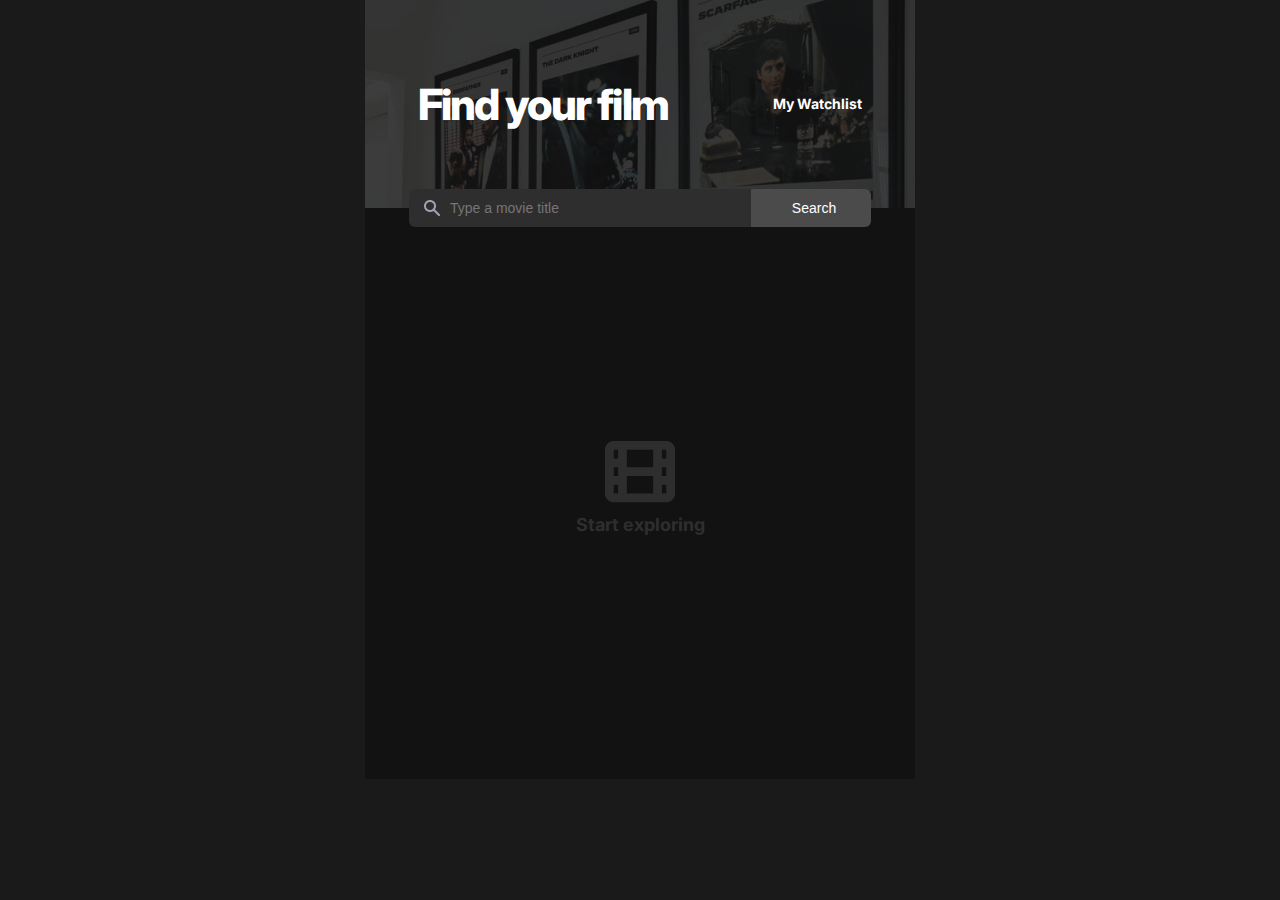
<file: index.html>
<!DOCTYPE html>
<html>
  <head>
    <title>Find your film</title>
    <link
      rel="stylesheet"
      href="https://fonts.sandbox.google.com/css2?family=Material+Symbols+Rounded:opsz,wght,FILL,GRAD@20..48,100..700,0..1,-50..200"
    />
    <link href="./index.css" rel="stylesheet" />
  </head>

  <body>
    <header>
      <div class="title-style">
        <h1>Find your film</h1>

        <a href="./watchlist.html" title="Go to your Watchlist">My Watchlist</a>
      </div>

      <form id="search-film">
        <input type="text" placeholder="Type a movie title" id="movie-title" />

        <button type="submit" onclick="searchFilm(event)">Search</button>
      </form>
    </header>

    <main>
      <div class="films" id="returned-films">
        <div class="back-text">
          <img src="./img/Movie-Icon.png" alt="Movie Clip Icon" />

          <h2 id="dimmed">Start exploring</h2>
        </div>
      </div>
    </main>
    <script src="./index.js"></script>
    <script src="./watchlist.js"></script>
  </body>
</html>
</file>
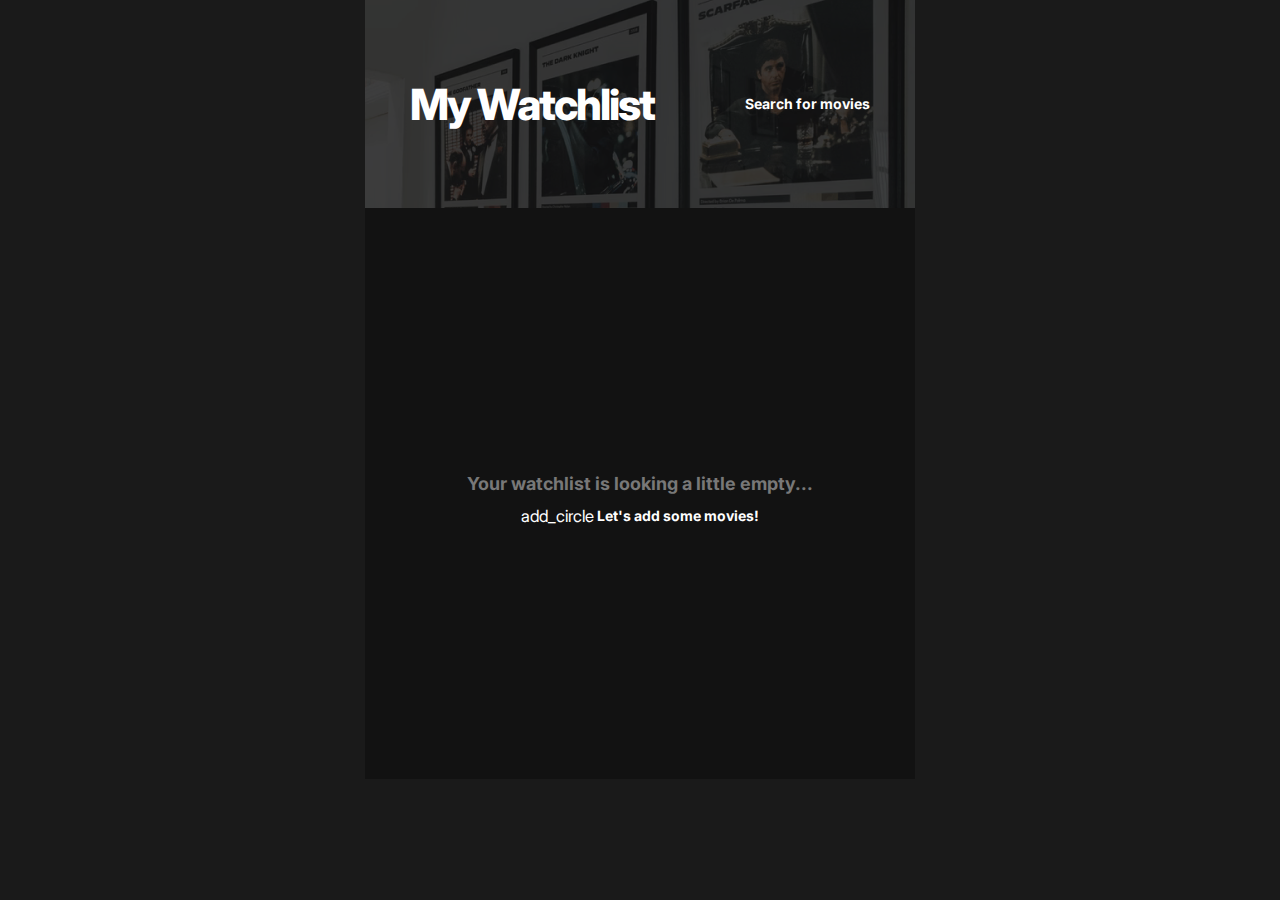
<file: watchlist.html>
<!DOCTYPE html>
<html>
  <head>
    <title>My Watchlist</title>
    <link
      rel="stylesheet"
      href="https://fonts.sandbox.google.com/css2?family=Material+Symbols+Rounded:opsz,wght,FILL,GRAD@20..48,100..700,0..1,-50..200"
    />
    <link href="./index.css" rel="stylesheet" />
  </head>

  <body>
    <header>
      <div class="title-style">
        <h1>My Watchlist</h1>

        <a href="./index.html" title="Go to the main page">Search for movies</a>
      </div>
    </header>

    <main>
      <div class="films" id="saved-films"></div>
    </main>
    <script src="./index.js"></script>
    <script src="./watchlist.js"></script>
  </body>
</html>
</file>
<file: index.css>
@import url("https://fonts.googleapis.com/css2?family=Inter:wght@400;500;700;800&display=swap");

.material-symbols-rounded {
  font-variation-settings: "FILL" 1, "wght" 400, "GRAD" 0, "opsz" 48;
}

* {
  margin: 0;
  padding: 0;
  box-sizing: border-box;
}

html {
  background: #1a1a1a;
  font-family: "Inter", sans-serif;
  font-size: 10px;
  font-weight: 400;
}

body {
  width: 550px;
  height: 779px;
  margin: 0 auto;
  background: #121212;
  color: #ffffff;
  font-weight: 400;
  font-size: 1.2rem;
  line-height: 2rem;
}

header {
  position: relative;
}

main {
  height: calc(100% - 208px);
}

h1 {
  font-size: 4.3rem;
  line-height: 2.4rem;
  font-weight: 800;
  letter-spacing: -0.045em;
}

h2 {
  font-size: 1.8rem;
  line-height: 2rem;
  font-weight: 700;
  letter-spacing: 0em;
  margin: 12px 0;
  color: #787878;
}

h2#dimmed {
  color: #2e2e2f;
}

h2#error-text {
  width: 321px;
  text-align: center;
}

h3 {
  font-weight: 500;
  font-size: 1.8rem;
  line-height: 2rem;
}

p.plot-text {
  font-size: 1.4rem;
  color: #a5a5a5;
  height: 60px;
  overflow: hidden;
  position: relative;
  cursor: pointer;
}

p > .read-more-less {
  position: absolute;
  bottom: 0;
  right: 0;
  background: #121212;
  color: #ffffff;
}

a {
  font-size: 1.4rem;
  line-height: 2rem;
  font-weight: 700;
  letter-spacing: 0em;
  color: #ffffff;
  text-decoration: none;
}

a:hover,
button:hover {
  cursor: pointer;
  color: hsl(0, 0%, 80%);
}

.title-style,
.films,
.icon-text,
.film-posts,
.film-posts .column,
.film-posts .row,
.back-text {
  display: flex;
}

.films,
.back-text,
.film-posts .column {
  flex-direction: column;
}

.title-style,
.back-text,
.icon-text,
.film-posts .row {
  align-items: center;
}

.films,
.back-text {
  height: 100%;
}

.title-style {
  height: 208px;
  background: url(./img/THJJRUhNlEc.png);
  justify-content: space-around;
}

#search-film {
  position: absolute;
  width: 100%;
  bottom: calc(-38px / 2);
  text-align: center;
  font-size: 0;
  z-index: 100;
}

#search-film input,
#search-film button {
  height: 38px;
  font-size: 1.4rem;
  font-weight: 500;
  border: none;
}

#search-film input {
  width: 342px;
  padding: 9px 41px;
  border-radius: 6px 0px 0px 6px;
  background: #2e2e2f;
  color: #9ca3af;
  background-image: url(./img/Search-Icon.png);
  background-repeat: no-repeat;
  background-position: 15px;
}

#search-film button {
  width: 120px;
  padding: 9px 11px 9px 17px;
  border-radius: 0px 6px 6px 0px;
  background: #4b4b4b;
  color: #ffffff;
}

#search-film button:hover {
  background: hsl(0, 0%, 35%);
}

.films {
  overflow: scroll;
  padding-top: 40px;
}

.back-text {
  margin-top: calc(-40px / 2);
  justify-content: center;
}

.material-symbols-rounded {
  margin-right: 0.2em;
  font-size: 1.2em;
}

#star-icon {
  color: #fec654;
}

.film-posts {
  flex-direction: row-reverse;
  margin: 0 45px;
  padding: 20px 0;
  border-bottom: 1.5px solid #2c2c2c;
}

.film-posts:last-child {
  border: none;
}

.film-posts img {
  width: 99px;
  height: 147.41px;
  margin-right: 21px;
}

.film-posts .row:first-child > * {
  margin: 11px 5px 11px 0;
}

.film-posts .row:nth-child(2) > * {
  margin: 0 18px 8px 0;
}

.film-posts .row > *:last-child {
  margin-right: 0;
}

.add-remove-btn {
  background: none;
  border: none;
  color: #ffffff;
  font-size: 1em;
}
</file>
